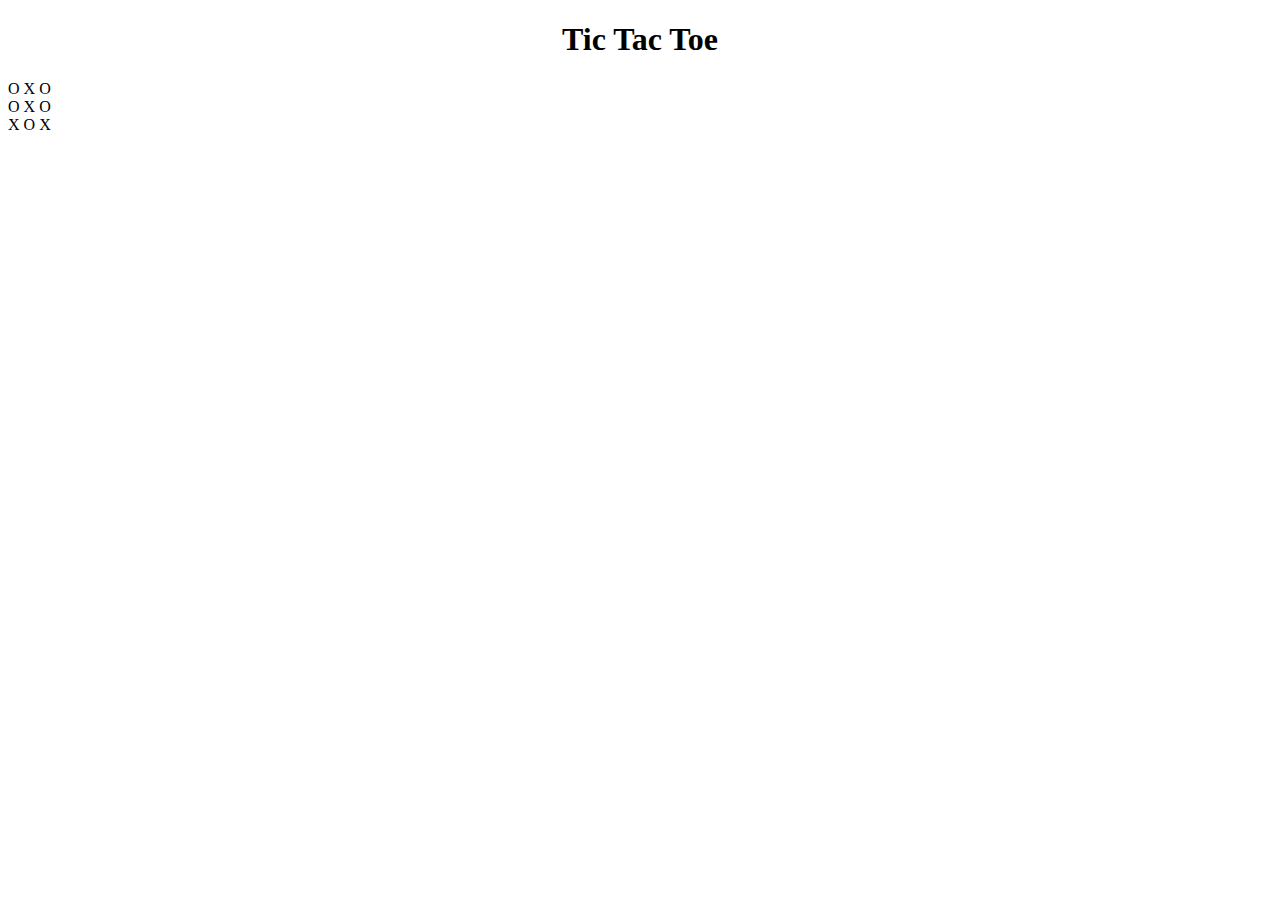
<file: tictactoe.html>
<!DOCTYPE html>
<html lang="en">
<head>
    <meta charset="UTF-8">
    <meta name="viewport" content="width=device-width, initial-scale=1.0">
    <title>Tic Tac Toe</title>
</head>
<body>
    <h1 style="text-align: center;">Tic Tac Toe</h1>
    <div>
       <span>O</span>
       <span>X</span>
       <span>O</span>
    </div>

    <div>
        <span>O</span>
        <span>X</span>
        <span>O</span>
     </div>

     <div>
        <span>X</span>
        <span>O</span>
        <span>X</span>
     </div>
</body>
</html>
</file>
